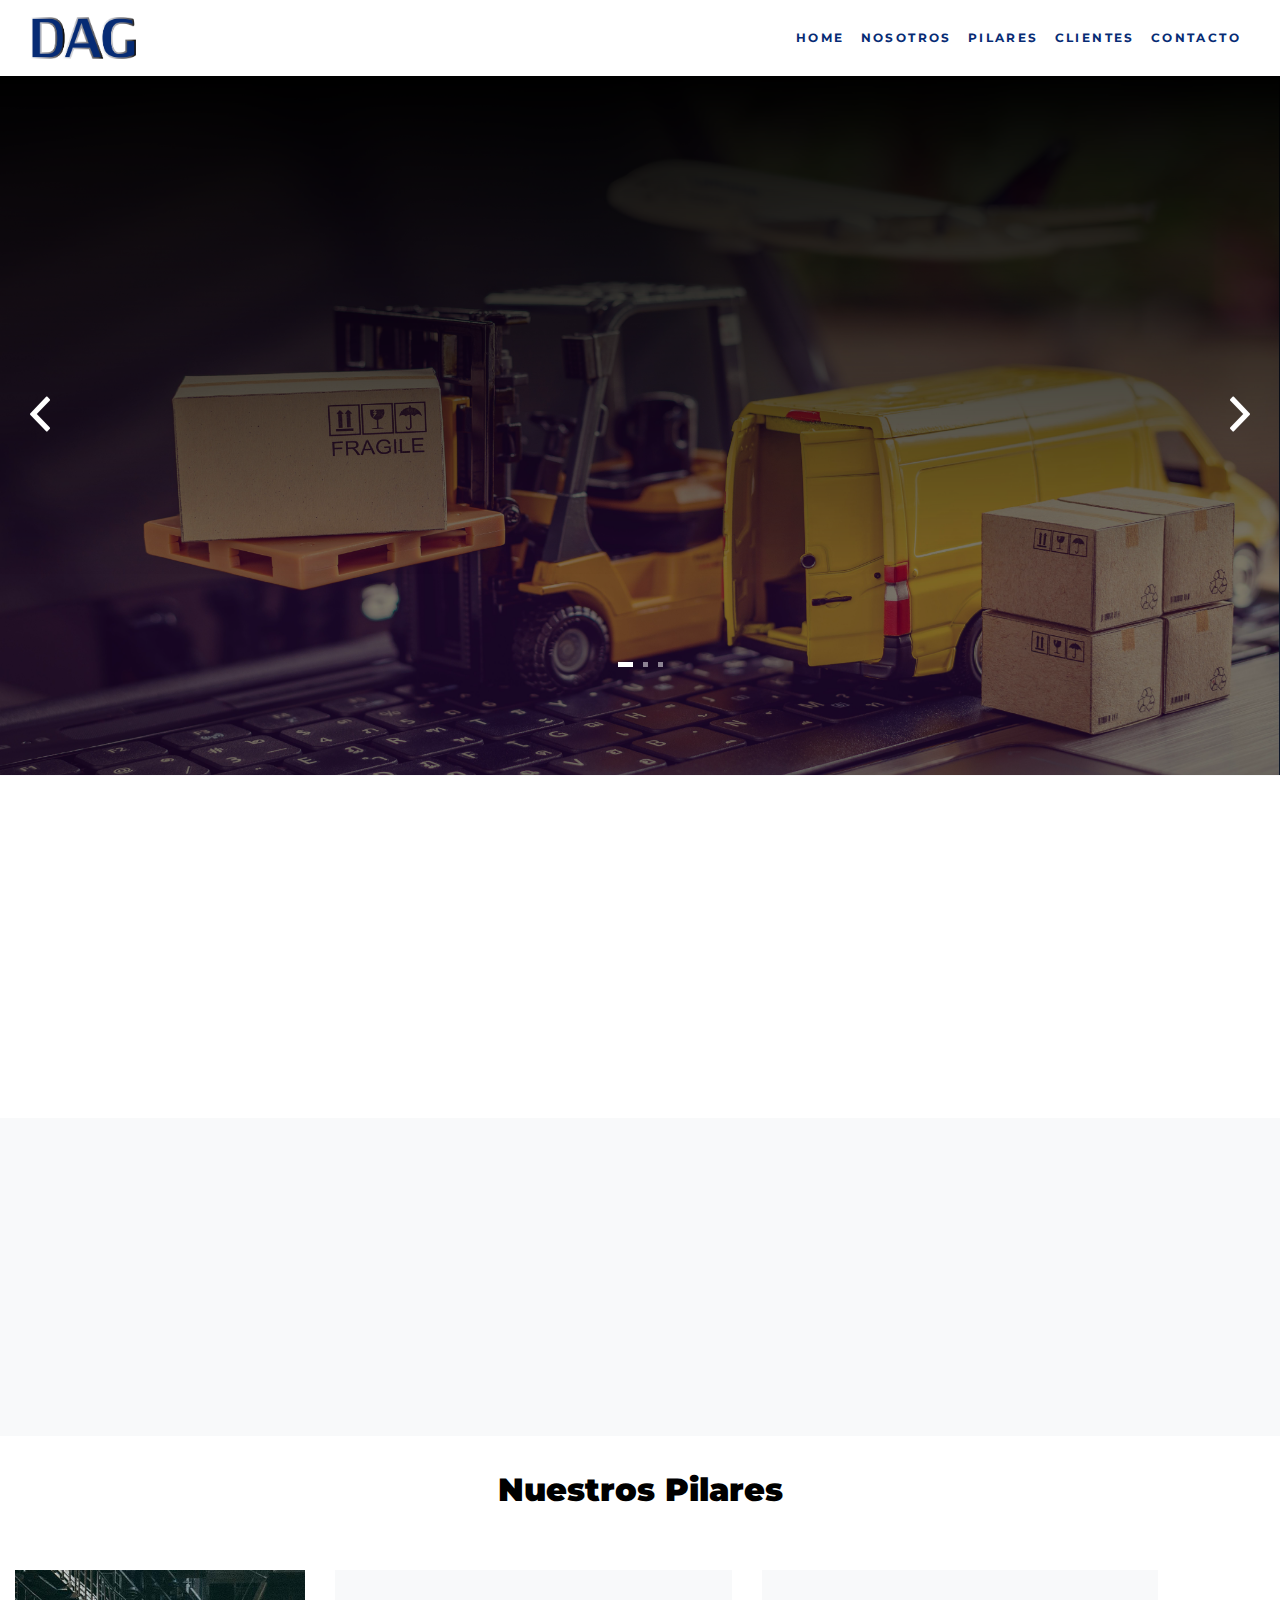
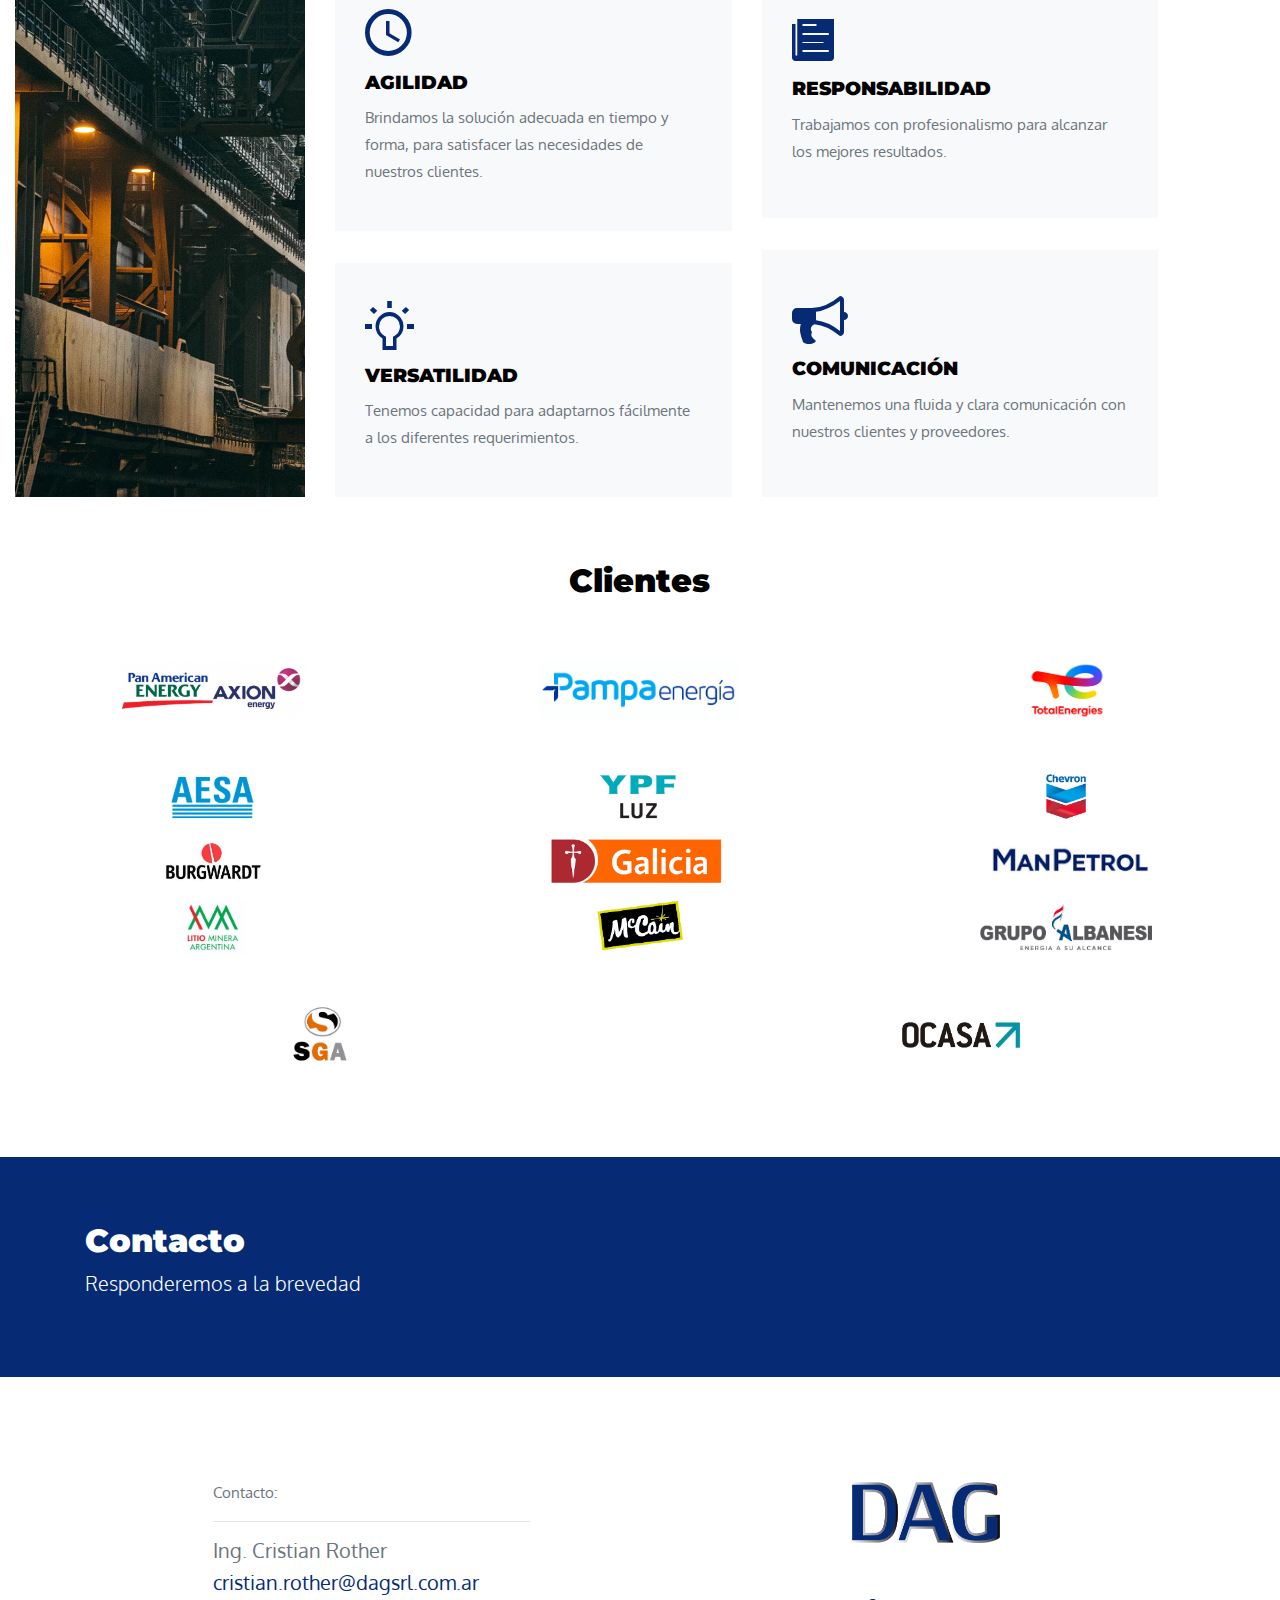
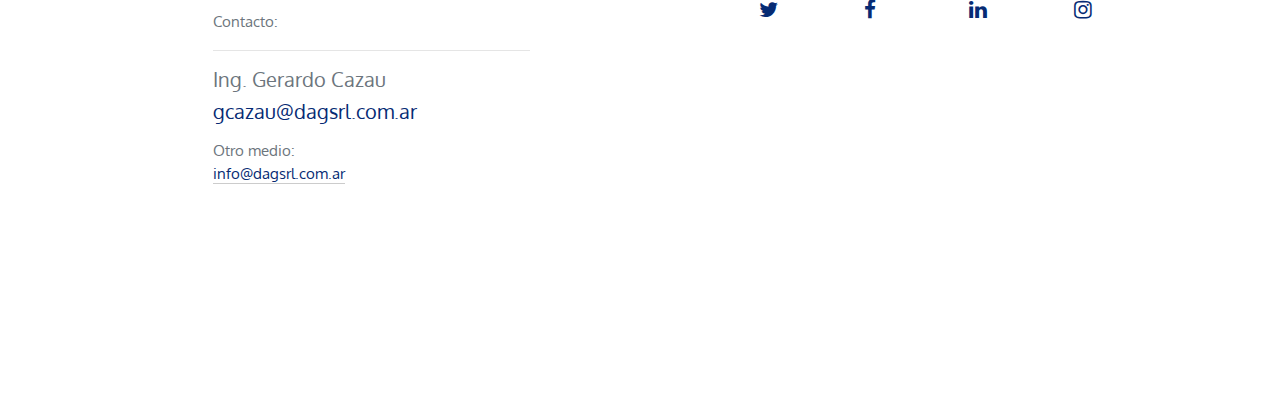
<file: index.html>
<!DOCTYPE html>
<html lang="en">
  <head>
    <title>DAG S.R.L</title>
    <meta charset="utf-8">
    <meta name="google-site-verification" content="LKDOlFlH3i6uxL1x14RoqxY1omhK3odWpETX5y5TH8k" />
    <meta name="viewport" content="width=device-width, initial-scale=1, shrink-to-fit=no">
    <meta name="keywords" content="dag srl, dag, materiales, insumos, logística, ingeniería, construcción, movimiento, empresa, futuro"/>

    <link href="https://fonts.googleapis.com/css?family=Montserrat:400,700|Oxygen:400,700" rel="stylesheet">

    <link rel="stylesheet" href="css/animate.css">
    <link rel="stylesheet" href="css/owl.carousel.min.css">
    <link rel="stylesheet" href="css/jquery.fancybox.min.css">

    <link rel="stylesheet" href="fonts/ionicons/css/ionicons.min.css">
    <link rel="stylesheet" href="fonts/fontawesome/css/font-awesome.min.css">

    <!-- Theme Style -->
    <link rel="stylesheet" href="css/style.css">

  </head>
  <body>
    <!-- Back to top button -->
    <a id="button"></a>
    <!-- Slider -->
    <header role="banner" class="header-nav">
      <nav class="navbar navbar-expand-lg navbar-dark bg-dark">
        <div class="container-fluid">
          <a class="navbar-brand " href="index.html">
             <img src="./images/logo.png" alt="DAG Web Oficial"/>
          </a>
          <button class="navbar-toggler" type="button" data-toggle="collapse" data-target="#navbarsExample05" aria-controls="navbarsExample05" aria-expanded="false" aria-label="Toggle navigation">
            <span class="navbar-toggler-icon"></span>
          </button>
          <div class="collapse navbar-collapse" id="navbarsExample05">
            <ul class="navbar-nav pl-md-5 ml-auto">
              <li class="nav-item">
                <a class="nav-link active" href="#top">Home</a>
              </li>
              <li class="nav-item">
                <a class="nav-link active" href="#nosotros">Nosotros</a>
              </li>
              <li class="nav-item">
                <a class="nav-link active" href="#pilares">Pilares</a>
                <li class="nav-item">
                  <a class="nav-link active" href="#clientes">Clientes</a>
                </li>
                <li class="nav-item">
                  <a class="nav-link active" href="#contacto">Contacto</a>
                </li>
              </li>
            </ul>
          </div>
        </div>
      </nav>
    </header>
    
    <!-- Slider Home-->
    <div class="top-shadow"></div>
    <div class="home-slider-wrapper">
      <img src="./images/slides/slide1.jpg" class="home-slider-bg-image" alt="Slider BG">
      <section class="home-slider owl-carousel" id="top">
        <div class="slider-item" >
          <div class="container">
            <div class="row slider-text align-items-center justify-content-center">
              <div class="col-lg-7 text-center col-sm-12 element-animate">
                <!--div class="btn-play-wrap mx-auto"><p class="mb-4"><a href="https://vimeo.com/59256790" data-fancybox data-ratio="2" class="btn-play"><span class="ion ion-ios-play"></span></a></p></div>!-->
                <!--h1 class="mb-4"><span>We Are Industrial Company</span></h1!-->
                <p class="mb-5 w-75">DAG SRL es una empresa especializada en el abastecimiento de materiales, insumos y productos de todo tipo.</p>
              </div>
            </div>
          </div>
        </div>
        <div class="slider-item" >
          <div class="container">
            <div class="row slider-text align-items-center justify-content-center">
              <div class="col-lg-7 text-center col-sm-12 element-animate">
                <p class="mb-5 w-75">Nuestra filosofía es no limitarnos a un catálogo estricto de productos sino que nos enfocamos en proveer a nuestros clientes con los ítems que requieran.</p>
              </div>
            </div>
          </div>
        </div>
        <div class="slider-item" >
          <div class="container">
            <div class="row slider-text align-items-center justify-content-center">
              <div class="col-lg-7 text-center col-sm-12 element-animate">
                <h4 class="mb-2 text-white"><span>Nos basamos en:</span></h4>
                <div class="mb-5 ">
                  <ul>
                    <li class="text-left"> <p>Nuestra amplia red de proveedores.</p></li>
                    <li class="text-left"> <p>Nuestra agilidad para relacionarnos con nuevas y diversas fuentes de abastecimiento.</p></li>
                  </ul>
                </div>
              </div>
            </div>
          </div>
        </div>
      </section>
    </div>
    <!-- Nostros -->
    <section class="section border-t pb-0" id="nosotros">
      <div class="container">
        <div class="row justify-content-center mb-5 element-animate">
          <div class="col-md-8 text-center">
            <h2 class=" heading mb-4">Nosotros</h2>
            <p class="mb-5 lead">
              Somos un equipo de profesionales (Ingenieros Industriales / MBA) con amplio recorrido en compañías multinacionales, tanto en el ámbito local como en el exterior del país. Tenemos experiencia en Supply Chain Management, Gestión de Compras, Gestión de Proyectos, Logística y Mejora de Procesos.
            </p>
          </div>
        </div>
      </div>
    </section>
    <section class="section bg-light pt-5 pb-5">
      <div class="container">
        <div class="row">
          <div class="col-md-6 col-lg-6 element-animate ">
            <div class="media block-6 d-block text-center">
              <div class="icon mb-3"><span class="ion-bookmark text-primary"></span></div>
              <div class="media-body">
                <h3 class="heading">MISIÓN</h3>
                <p>Abastecer de todo tipo de materiales, insumos y productos a nuestros clientes.</p>
              </div>
            </div>
          </div>
          <div class="col-md-6 col-lg-6 element-animate ">
            <div class="media block-6 d-block text-center">
              <div class="icon mb-3"><span class="on ion-android-bulb text-primary"></span></div>
              <div class="media-body">
                <h3 class="heading">VISIÓN</h3>
                <p>Ser socio estratégico de nuestros clientes, encargado de satisfacer los requerimientos de abastecimiento de materiales, insumos y productos; teniendo desarrollada una diversa y completa red de proveedores.</p>
              </div>
            </div>
          </div>
        </div>
      </div>
    </section>
    <!-- Pilares -->
    <section class="section" id="pilares">
      <div class="container-fluid" style="max-width: 1750px;">
        <div class="row mb-5">
          <div class="col-12 text-center">
            <h2>Nuestros Pilares</h2>
          </div>
        </div>
        <div class="row align-items-stretch">
          <div class="col-lg-3 order-lg-1">
            <div class="h-100">
              <div class="h-100"><div class="feature-img-bg h-100 pilares-bg"></div>
            </div>
          </div>
        </div>

          <div class="col-md-6 col-lg-4 feature-1-wrap d-md-flex flex-md-column order-lg-1" >

            <div class="feature-1 d-md-flex mb-10">
              <div class="align-self-center">
                <span class="ion ion-android-time display-4 text-primary"></span>
                <h3>AGILIDAD</h3>
                <p>Brindamos la solución adecuada en tiempo y forma, para satisfacer las necesidades de nuestros clientes.</p>
              </div>
            </div>

            <div class="feature-1 d-md-flex mb-10">
              <div class="align-self-center">
                <span class="ion ion-android-bulb display-4 text-primary"></span>
                <h3>VERSATILIDAD</h3>
                <p>Tenemos capacidad para adaptarnos fácilmente a los diferentes requerimientos.</p>
              </div>
            </div>

          </div>

          <div class="col-md-6 col-lg-4 feature-1-wrap d-md-flex flex-md-column order-lg-3" >

            <div class="feature-1 d-md-flex">
              <div class="align-self-center">
                <span class="ion ion-ios-paper display-4 text-primary"></span>
                <h3>RESPONSABILIDAD
                </h3>
                <p>Trabajamos con profesionalismo para alcanzar los mejores resultados.</p>
              </div>
            </div>

            <div class="feature-1 d-md-flex">
              <div class="align-self-center">
                <span class="ion fa fa-bullhorn display-4 text-primary"></span>
                <h3>COMUNICACIÓN</h3>
                <p>Mantenemos una fluida y clara comunicación con nuestros clientes y proveedores.</p>
              </div>
            </div>

            <!-- <div class="feature-1 d-md-flex">
              <div class="align-self-center">
                <span class="ion ion-android-happy display-4 text-primary"></span>
                <h3>CONFIANZA</h3>
                <p>Somos fiables en todas las direcciones, respetamos los compromisos y a la gente.</p>
              </div>
            </div> -->

          </div>

        </div>
      </div>
    </section>
    <!-- Clientes -->
    <section class="section  block-11" id="clientes">
      <div class="container-fluid">
        <div class="row justify-content-center mb-5">
          <div class="col-md-8 text-center">
            <h2 class=" heading">Clientes</h2>
          </div>
        </div>
     <div class="clientes-mobile">
           <div class="row mb-5">
             <div class="col-md-4">
               <div class="cliente-slide" style="background-image: url(./images/1.png);"></div>
             </div>
             <div class="col-md-4">
               <div class="cliente-slide" style="background-image: url(./images/2.png);"></div>
             </div>
           <div class="col-md-4">
             <div class="cliente-slide" style="background-image: url(./images/3.png);"></div>
            </div>
          </div>
          <div class="row">
            <div class="col-md-4">
              <div class="cliente-slide" style="background-image: url(./images/4.png);"></div>
            </div>
          <div class="col-md-4">
            <div class="cliente-slide" style="background-image: url(./images/5.png);"></div>
          </div>
            <div class="col-md-4">
              <div class="cliente-slide" style="background-image: url(./images/6.png);"></div>
            </div>
          </div>
          <div class="row">
            <div class="col-md-4">
              <div class="cliente-slide" style="background-image: url(./images/7.png);"></div>
            </div>
          <div class="col-md-4">
            <div class="cliente-slide" style="background-image: url(./images/8.png);"></div>
          </div>
            <div class="col-md-4">
              <div class="cliente-slide" style="background-image: url(./images/9.png);"></div>
            </div>
          </div>
          <div class="row">
            <div class="col-md-4">
              <div class="cliente-slide" style="background-image: url(./images/10.png);"></div>
            </div>
          <div class="col-md-4">
            <div class="cliente-slide" style="background-image: url(./images//11.png);"></div>
          </div>
            <div class="col-md-4">
              <div class="cliente-slide" style="background-image: url(./images/12.png);"></div>
            </div>
          </div>

          <div class="row mt-3">
            <div class="col-md-4">
              <div class="cliente-slide" style="background-image: url(./images/13.png);"></div>
            </div>
            <div class="col-md-4">
              <div class="cliente-slide" style="background-image: url(./images//ocasa.jpeg);"></div>
            </div>
          </div>

        </div>

      <div class="clientes-desktop">
        <div class="row mb-5">
          <div class="col-md-4">
            <div class="cliente-slide" style="background-image: url(./images/1.png);"></div>
          </div>
          <div class="col-md-4">
            <div class="cliente-slide" style="background-image: url(./images/2.png);"></div>
          </div>
          <div class="col-md-4">
            <div class="cliente-slide" style="background-image: url(./images/3.png);"></div>
          </div>
        </div>
        <div class="row">
          <div class="col-md-4">
            <div class="cliente-slide" style="background-image: url(./images/4.png);"></div>
          </div>
          <div class="col-md-4">
            <div class="cliente-slide" style="background-image: url(./images/5.png);"></div>
          </div>
          <div class="col-md-4">
            <div class="cliente-slide" style="background-image: url(./images/6.png);"></div>
          </div>
        </div>
        <div class="row mt-2">
          <div class="col-md-4">
            <div class="cliente-slide" style="background-image: url(./images/7.png);"></div>
          </div>
          <div class="col-md-4">
            <div class="cliente-slide" style="background-image: url(./images/8.png);"></div>
          </div>
          <div class="col-md-4">
            <div class="cliente-slide" style="background-image: url(./images/9.png);"></div>
          </div>
        </div>
        <div class="row mt-2">
          <div class="col-md-4">
            <div class="cliente-slide" style="background-image: url(./images/10.png);"></div>
          </div>
          <div class="col-md-4">
            <div class="cliente-slide" style="background-image: url(./images/11.png);"></div>
          </div>
          <div class="col-md-4">
            <div class="cliente-slide" style="background-image: url(./images/12.png);"></div>
          </div>
        </div>

        <div class="row mt-5">
          <div class="col-md-6">
            <div class="cliente-slide" style="background-image: url(./images/13.png);"></div>
          </div>
          <div class="col-md-6">
            <div class="cliente-slide" style="background-image: url(./images//ocasa.jpeg);"></div>
          </div>
        </div>

        </div>

    </div>
      </div>
    </div>
    <!-- END .block-4 -->
    </section>
    <!-- Contacto -->
    <section class="section bg-primary" id="contacto">
      <div class="container">
        <div class="row align-items-center">
          <div class="col-lg-8">
            <h2 class="text-white mb-0">Contacto</h2>
            <p class="text-white lead">Responderemos a la brevedad</p>
          </div>
         <!-- <div class="col-lg-4 text-lg-right">
            <a href="mailto:info@dagsrl.com.ar" class="btn btn-outline-white px-4 py-3">Correo</a>
          </div> -->
        </div>
      </div>
    </section>
    <!-- Footer -->
    <footer class="site-footer" role="contentinfo">
      <div class="container">
        <div class="row mb-5">
          <div class="col-md-4 mb-5 pl-md-5 offset-md-1">
            <!-- <h3>Contacto</h3>
            <p>Realizar la consulta, el requerimiento o el pedido de cotización, a la brevedad nos pondremos en contacto.</p> -->
            <ul class="list-unstyled footer-link">
              <li class="d-block">
                <span class="d-block">Contacto:</span>
                <hr/>
                <p class="h5">Ing. Cristian Rother</p>
                <a class="h5" href="mailto:cristian.rother@dagsrl.com.ar" style="border: none;">cristian.rother@dagsrl.com.ar</a>
              </li>


              <li class="d-block">
                <span class="d-block">Contacto:</span>
                <hr/>
                <p class="h5">Ing. Gerardo Cazau</p>
                <a class="h5" href="mailto:gcazau@dagsrl.com.ar" style="border: none;">gcazau@dagsrl.com.ar</a>
              </li>

              <li class="d-block">
                <span class="d-block">Otro medio:</span>
                <a href="mailto:info@dagsrl.com.ar">info@dagsrl.com.ar</a>
              </li>
            </ul>
          </div>
          <div class="col-md-4 mb-5 offset-md-2 text-center">
            <img src="./images/logo.png" alt="DAG Web Oficial" class="brand-footer mb-5"/>
            <ul class="list-unstyled footer-link d-flex footer-social justify-content-between">
              <li><a href="https://twitter.com/DAGSRL1" class="p-2" target="_blank"><span class="fa fa-twitter"></span></a></li>
              <li><a href="https://www.facebook.com/DAG-SRL-100314505097625" class="p-2" target="_blank"><span class="fa fa-facebook"></span></a></li>
              <li><a href="https://linkedin.com/company/dag-srl-lp" class="p-2" target="_blank"><span class="fa fa-linkedin"></span></a></li>
              <li><a href="https://www.instagram.com/dag.srl/" target="_blank" class="p-2"><span class="fa fa-instagram"></span></a></li>
            </ul>
          </div>

        </div>
      </div>
    </footer>
    <!-- END footer -->

    <!-- loader -->
    <div id="loader" class="show fullscreen">
      <svg class="circular" width="48px" height="48px"><circle class="path-bg" cx="24" cy="24" r="22" fill="none" stroke-width="4" stroke="#eeeeee"/><circle class="path" cx="24" cy="24" r="22" fill="none" stroke-width="4" stroke-miterlimit="10" stroke="#f4b214"/></svg>
    </div>

    <script src="js/jquery-3.2.1.min.js"></script>
    <script src="js/popper.min.js"></script>
    <script src="js/bootstrap.min.js"></script>
    <script src="js/owl.carousel.min.js"></script>
    <script src="js/jquery.waypoints.min.js"></script>
    <script src="js/jquery.fancybox.min.js"></script>
    <script src="js/main.js"></script>

  </body>
</html>
</file>
